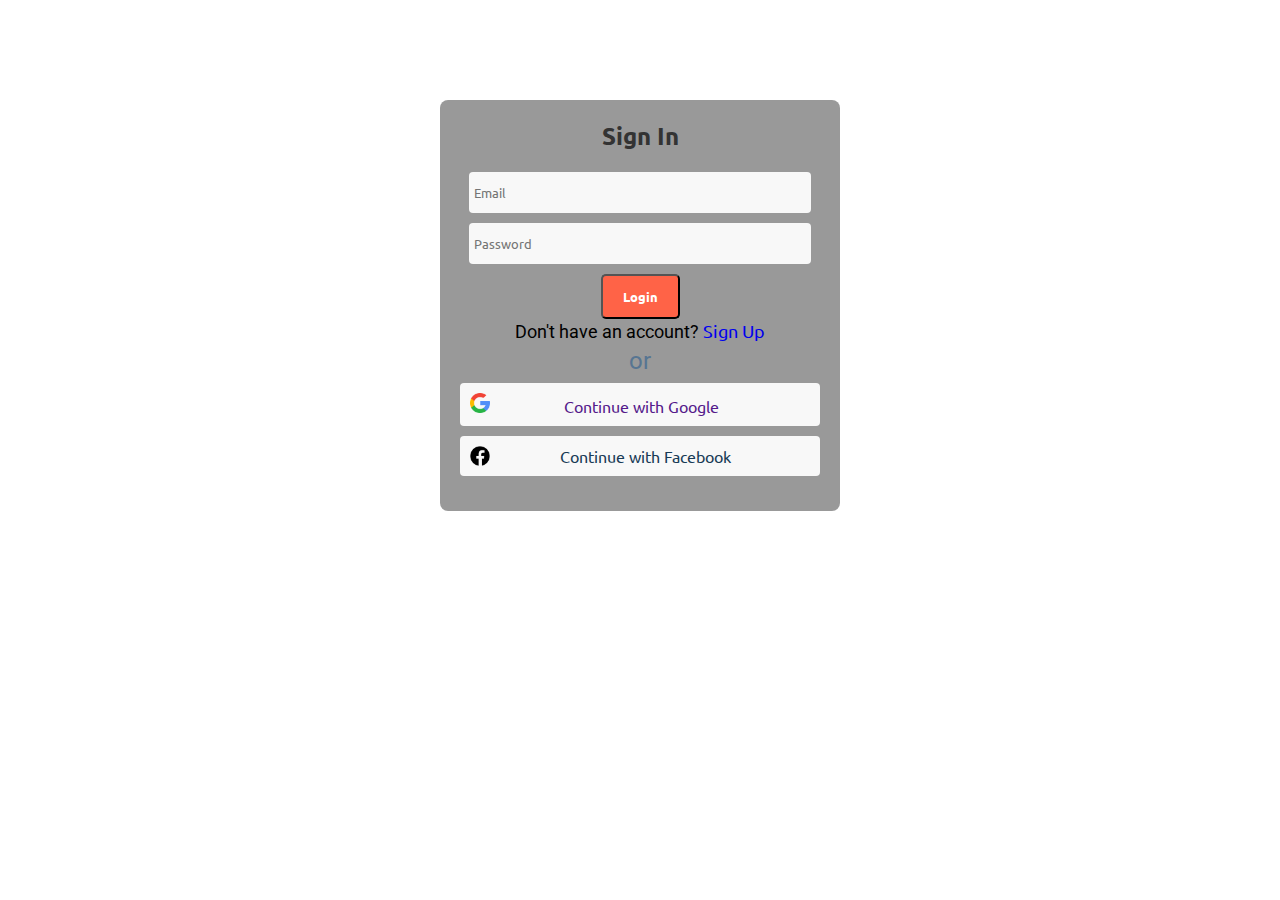
<file: signin.html>
<html>
<head>
    <meta charset="UTF-8">
    <meta name="viewport" content="width=device-width, initial-scale=1.0">
    <title>Sign-in Page</title>
    <link rel="stylesheet" href="style.css">
</head>
<body>
    <!-- form container section -->
    <section class="form-container">

        <!-- registration form -->
        <div class="reg-form">
            <h3>Sign In</h3>
            <input type="email" placeholder="Email" class="inp-field">
            <input type="password" placeholder="Password" class="inp-field">
            <button class="sign-up-btn">Login</button>
            <p class="login-link">Don't have an account? <a href="signup.html">Sign Up</a></p>
        </div>

        <!-- google nd facebook button section -->
        <div class="api-container">
           <p>or</p>
           <!-- ggl and fb section -->
           <div class="login-opts">
               <!-- google section -->
                <div class="login-opt">
                    <a href=""><img src="./assets/google.png" alt="Google Logo">
                    <span>Continue with Google</span></a>
                </div>

                <!-- facebook section -->
                <div class="login-opt" id="fb-login">
                    <img src="./assets/facebook.png" alt="Facebook Logo">
                    <span>Continue with Facebook</span>
                </div>
            </div>
        </div>
    </section>
</body>
</html>
</file>
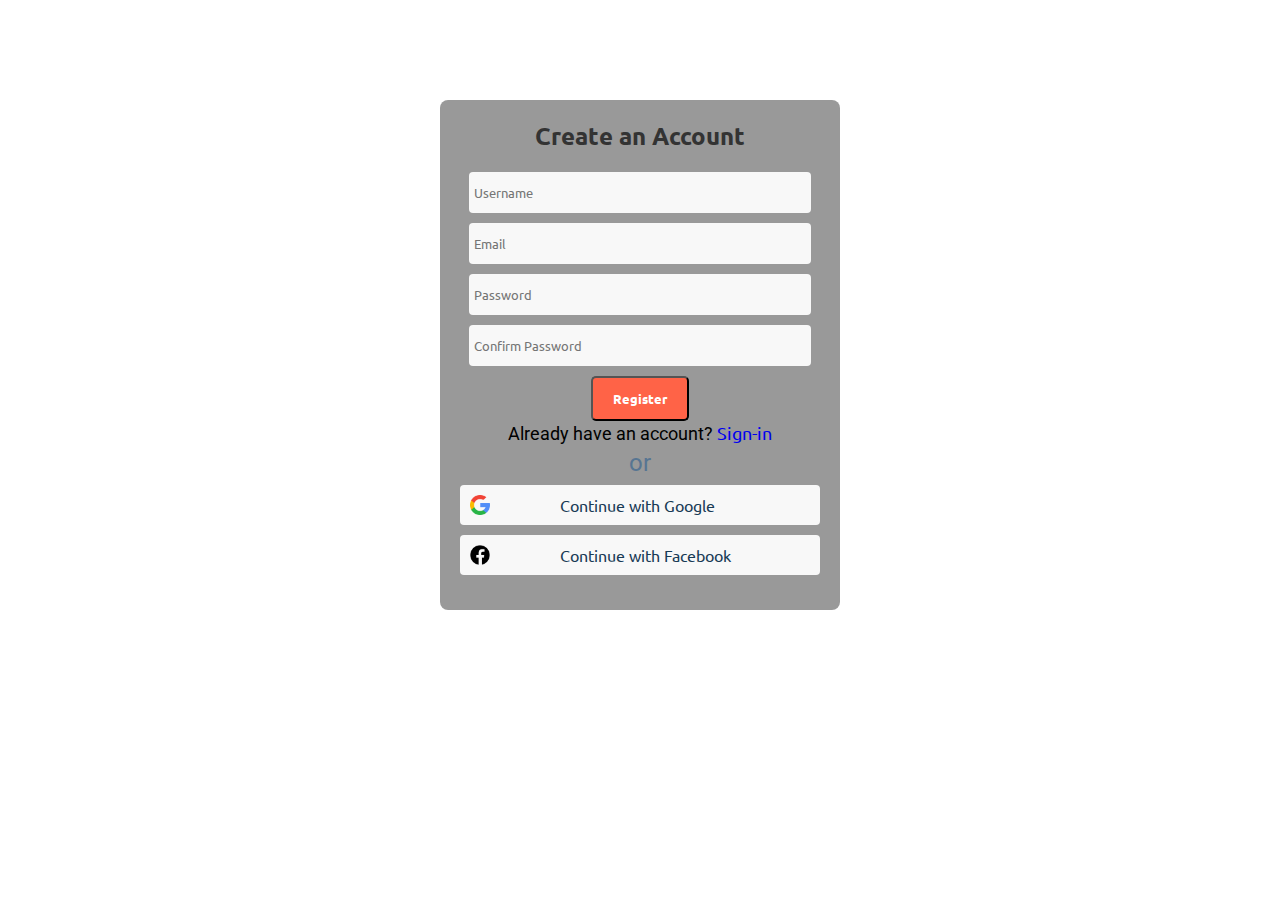
<file: signup.html>
<html>
<head>
    <link rel="stylesheet" href="style.css">
    <title>Sign-up Page</title>
</head>
<body>
     <!-- form container section -->
    <section class="form-container">
        <!-- registration form -->
        <div class="reg-form">
            <h3>Create an Account</h3>
            <input type="text" placeholder="Username" class="inp-field">
            <input type="email" placeholder="Email" class="inp-field">
            <input type="password" placeholder="Password" class="inp-field">
            <input type="password" placeholder="Confirm Password" class="inp-field">
            <button class="sign-up-btn">Register</button>
			<p class="login-link">Already have an account? <a href="signin.html">Sign-in</a></p>
        </div>
         <!-- google nd facebook button section -->
        <div class="api-container">
            <p>or</p>
            <!-- ggl and fb section -->
            <div class="login-opts">
                 <!-- google section -->
                <div class="login-opt">
                    <img src="./assets/google.png" alt="">
                    <span>Continue with Google</span>
                </div>
                <!-- facebook section -->
                <div class="login-opt" id="fb-login">
                    <img src="./assets/facebook.png" alt="Facebook Logo">
                    <span>Continue with Facebook</span>
                </div>
            </div>
        </div>
    </section>
</body>
</html>
</file>
<file: style.css>
@import url("https://fonts.googleapis.com/css2?family=Ubuntu:wght@400&display=swap");
@import url("https://fonts.googleapis.com/css2?family=Roboto&family=Ubuntu:wght@400&display=swap");
@import url("https://fonts.googleapis.com/css2?family=Poppins&family=Roboto&family=Ubuntu:wght@400&display=swap");


/* reset section  */
* {
  margin: 0;
  padding: 0;
  box-sizing: border-box;
  font-family: "Ubuntu", sans-serif;
}

body {
  font-family: "Poppins", sans-serif;
  color: #183b56;
}

h1 {
  font-size: 3rem;
}

h2 {
  font-size: 2rem;
}

h3 {
  font-size: 1.5rem;
}

p {
  color: #577592;
  font-size: 1.5rem;
  font-family: "Roboto", sans-serif;
  line-height: 1.5rem;
}
a{
    text-decoration: none;
}
ul li{
    list-style: none;
}


/* utility classes */

.hover-link{
    color: #183b56;
    animation: ease-out 0.3s;
}

.hover-link:hover{
    color: #f74222;
}

.sign-in-btn{
    padding: 12px 20px;
    border: 0.5px solid #183b56;
    border-radius:5px ;
    font-weight: 700;
    color: #183b56;
    transition: 0.2s ease-out;
}
.sign-in-btn:hover{
    border: 1px solid #ce3d23;
    color:  #f74222;
}

.sign-up-btn{
    padding: 12px 20px;
    color: white !important;
    border-radius:5px;
    font-weight: 700;
    background-color: #ff6347;
    transition: 0.2s ease-out;
}

.sign-up-btn:hover{
    background-color: #ce3d23;
}

/* top banner section */

.banner{
    background-color: #ff6347;
    background-image: url('./assets/asset\ 32.png');
    background-size: 300px;
}

.container{
    margin: auto;
    width: 1150px;
    padding-inline: 20px;
}


.small-text{
    font-size: 1rem;
    font-weight:800;
    text-align: center;
    padding: 15px 30px;
    color: white;
}

/* navigation section */

.main-nav{
    display: flex;
    justify-content:space-between;
    align-items: center;
    margin-top:15px;
}

.nav-left .company-logo{
    width: 230px;
    height: 50px;
}

.nav-right .nav-links{
    display: flex;
    justify-content:flex-start;
    align-items: center;
    gap: 40px;

}

.nav-links li {
    font-size: 17px;
    font-weight: 500;
}

/* header section */

.header-main{
    display: flex;
    justify-content: center;
    align-items: center;
    padding: 50px;
    padding-inline: 20px;
    gap: 50px;
}

.header-left{
    line-height: 80px;
    width: 45vw;
}
.header-left p{
    font-size: 1.1rem;
}

.header-right img{
    width: 600px;
}


/* comapny section */
.company-header{
    text-align: center;
    margin-block: 10px;
    color: #183b56 !important;
}

.logos{
    display: flex;
    justify-content:space-between;
    align-items: center;
}

.company-icon{
    width: 130px;
}

.box-icon{
    width: 60px;
}


/* fetures section */

.feature-main{
    margin-top: 130px;
    padding: 10px;
    padding-inline: 20px;
    background-image: url(./assets/asset\ 34.svg);
    background-repeat: no-repeat;
    background-position:center ;
}
.feature-header{
    text-align: center;
    margin-bottom: 30px;
}
.feature-header h2{
    margin-bottom: 50px;
}

.features-box-container{
    display: flex;
    flex-wrap: wrap;
    justify-content:space-around;
    align-items: center;
    gap: 50px;
    margin-top: 50px;
}

.feature-card{
    width: 20vw;
    text-align: center;
   display: flex;
   flex-direction: column;
   align-items: center;
   gap: 15px;

}

.feature-card p{
    font-size: 1.1rem;
}

.feature-card img{
    width: 50px;
}


/* big-feature-container section */

.big-feature-container{
    display: flex;
    align-items: center;
    justify-content: space-between;
    gap: 40px;
    margin-top: 20px;

}

.big-left img{
width:90%;
}

.big-right{
    display: flex;
    flex-direction: column;
    gap: 10px;
}

.big-right p{
    font-size:1.1rem;
}

/* examples section */
.examples-section{
    margin-top: 50px;
}

.example-header{
    text-align: center;
    margin-bottom: 30px;
}
.example-header h2{
    margin-bottom:30px;
}

.example-items{
    display: flex;
    justify-content: space-between;

}

.item{
    width: 23%;
    height: 300px;
    background: black;
    background:linear-gradient(rgb(0,0,0,0.1),rgb(0,0,0,0.8)), url(./assets/asset\ 36.jpeg);
    border-radius: 5px;
    background-size:cover ;
    position: relative;
    
}

/* pendind  */
.item:hover{
    /* filter: drop-shadow(10px); */
    box-shadow: 0,0,0,10px black;
}

.item:nth-child(2){
    background:linear-gradient(rgb(0,0,0,0.1),rgb(0,0,0,0.8)), url(./assets/asset\ 37.jpeg);
    background-size:cover ;
}
.item:nth-child(3){
    background:linear-gradient(rgb(0,0,0,0.1),rgb(0,0,0,0.8)), url(./assets/asset\ 38.jpeg);
    background-size:cover ;
}
#img4{
    background:linear-gradient(rgb(0,0,0,0.1),rgb(0,0,0,0.8)),url(./assets/asset\ 39.jpeg);
    background-size:cover ;
}


.item-title{
    position:absolute ;
    color: white;
    padding: 20px;
    bottom: 0;
    left: 0;
    font-size: 1.5rem;
    font-weight: 800;
}


/* cta section */
.cta-section{
    background: #061043;
}
.cta-main{
    display: flex;
    justify-content: space-between;
    margin-top: 50px;
    align-items: center;
}

.cta-left{
    display: flex;
    flex-direction: column;
    gap: 20px;
}

.cta-left h2,h4{
    color: white;
}

.cta-left p {
    font-size: 1.1rem;
    color: grey;
}

.ul-text li a{
    color: grey;
}
.ul-text li{
list-style:disc ;
}

.cta-btns{
    margin-top: 20px;
}

.cta-img img{
    width: 600px;
}

/* joining section */
.joining-main{
    padding: 100px;
    display: flex;
    align-items: center;
    flex-direction: column;
    gap: 30px;

}

.joining-main p{
    font-size: 1.1rem;
}


/* footer section */
footer
{
    background-color:#ebf2fa ;
}

.footer-main{
    padding-block: 80px;
    display: flex;
    align-items: flex-start;
    justify-content: space-around;
    gap: 30px;

}
.footer-img img{
    width: 200px;
}

.link-column{
    display: flex;
    flex-direction: column;
    align-items: flex-start;
    gap: 10px;
}
.link-column h4{
    color: #061043;
}


/* sub footer section */
.sub-footer{
    padding: 20px;
    background-color: #e4d1b9;
}
.sub-footer-main{
    display: flex;
    align-items: center;
    justify-content: center;
    gap: 30px;

}


/* sign in and sign up css section */

.form-container {
    background-color: rgba(0,0,0,0.4);
    border-radius: 8px;
    padding: 20px;
    width: 400px;
	margin:auto;
	margin-top:100px;
    text-align: center;
}

.reg-form h3 {
    color: #333;
    margin-bottom: 20px;
}

/* input fields section */
.inp-field {
    width: 95%;
    padding: 12px;
	padding-left:5px;
    margin-bottom: 10px;
    border: none;
    border-radius: 4px;
    background-color: #f8f8f8;
}


.login-link{
    font-size: 1.1rem;
    color: black;
}

/* google and facebook  button css */
.api-container {
    margin-block: 5px;
}

.login-opts {
    margin-top: 10px;
    display: flex;
    flex-direction: column;
}

.login-opt {
    display: flex;
    align-items: center;
    padding: 10px;
    border-radius: 4px;
    background-color: #f8f8f8;
    margin-bottom: 10px;
}

.login-opt img {
    width: 20px;
    height: 20px;
    margin-right: 70px;
}
</file>
